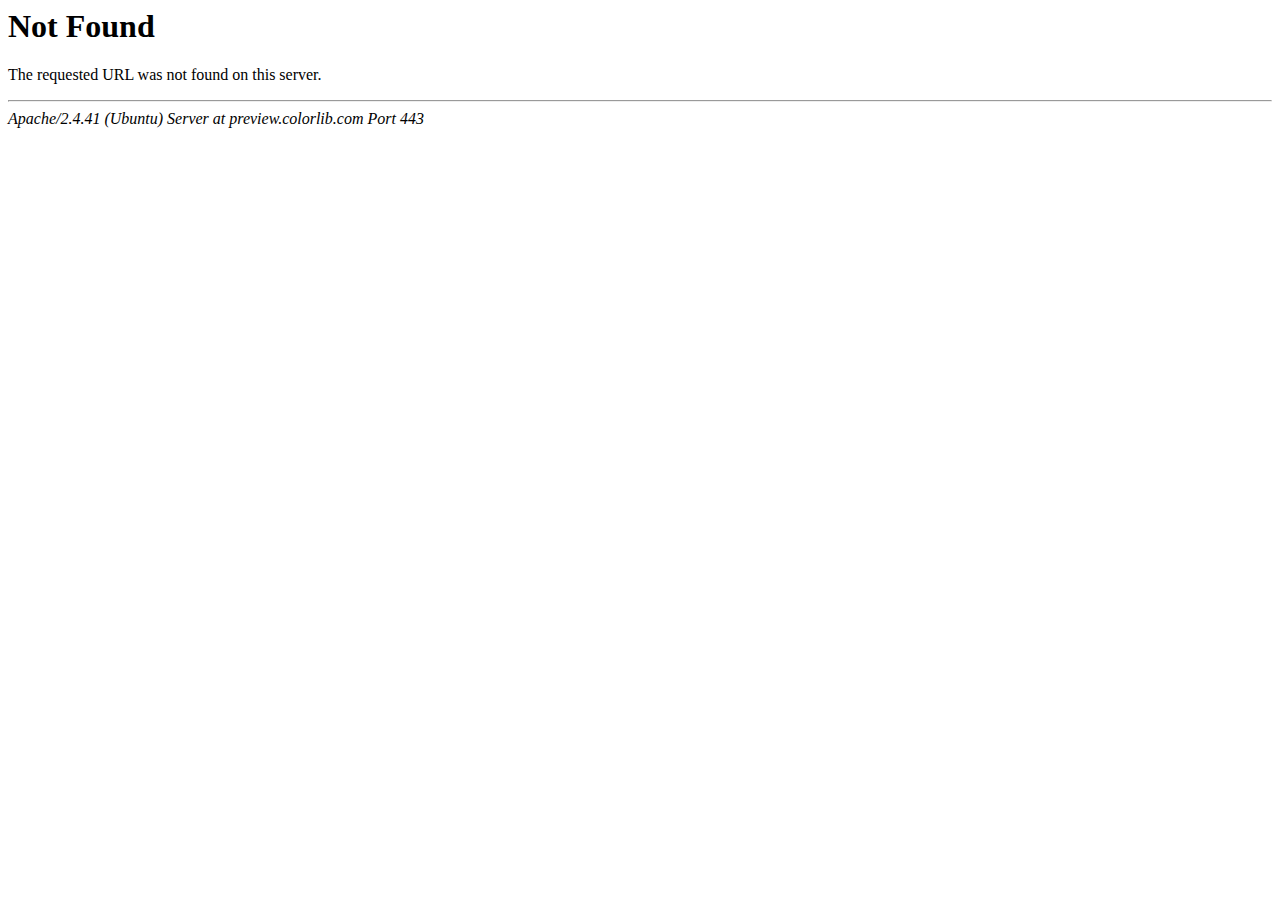
<file: home.html>
<!DOCTYPE HTML PUBLIC "-//IETF//DTD HTML 2.0//EN">
<html><head>
<title>404 Not Found</title>
</head><body>
<h1>Not Found</h1>
<p>The requested URL was not found on this server.</p>
<hr>
<address>Apache/2.4.41 (Ubuntu) Server at preview.colorlib.com Port 443</address>
<script defer src="https://static.cloudflareinsights.com/beacon.min.js/vcd15cbe7772f49c399c6a5babf22c1241717689176015" integrity="sha512-ZpsOmlRQV6y907TI0dKBHq9Md29nnaEIPlkf84rnaERnq6zvWvPUqr2ft8M1aS28oN72PdrCzSjY4U6VaAw1EQ==" data-cf-beacon='{"rayId":"89c09e072e2a73c8","b":1,"version":"2024.4.1","token":"cd0b4b3a733644fc843ef0b185f98241"}' crossorigin="anonymous"></script>
</body></html>
</file>
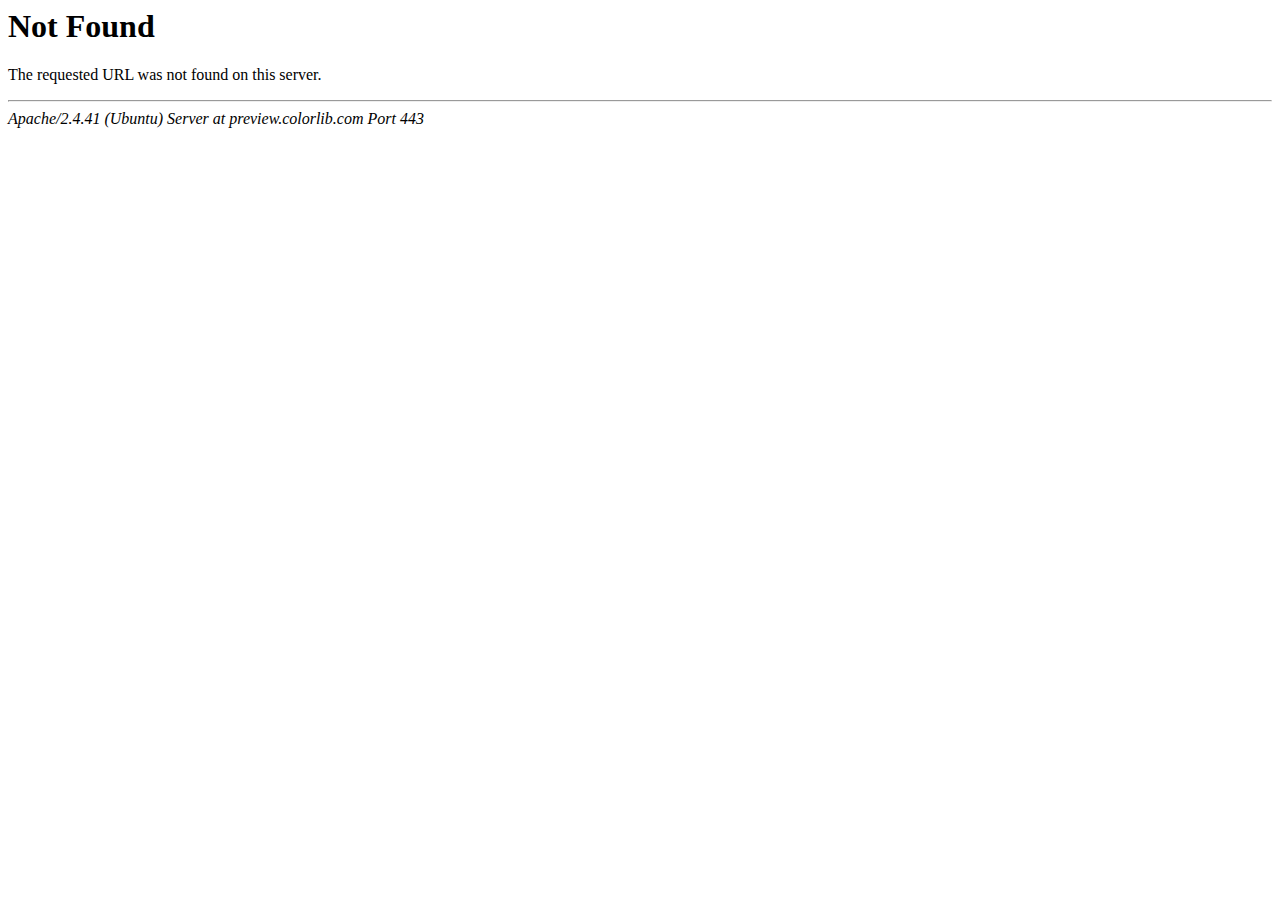
<file: css/owl.video.play.html>
<!DOCTYPE HTML PUBLIC "-//IETF//DTD HTML 2.0//EN">
<html><head>
<title>404 Not Found</title>
</head><body>
<h1>Not Found</h1>
<p>The requested URL was not found on this server.</p>
<hr>
<address>Apache/2.4.41 (Ubuntu) Server at preview.colorlib.com Port 443</address>
<script defer src="https://static.cloudflareinsights.com/beacon.min.js/vcd15cbe7772f49c399c6a5babf22c1241717689176015" integrity="sha512-ZpsOmlRQV6y907TI0dKBHq9Md29nnaEIPlkf84rnaERnq6zvWvPUqr2ft8M1aS28oN72PdrCzSjY4U6VaAw1EQ==" data-cf-beacon='{"rayId":"89c09df10b4c740c","b":1,"version":"2024.4.1","token":"cd0b4b3a733644fc843ef0b185f98241"}' crossorigin="anonymous"></script>
</body></html>
</file>
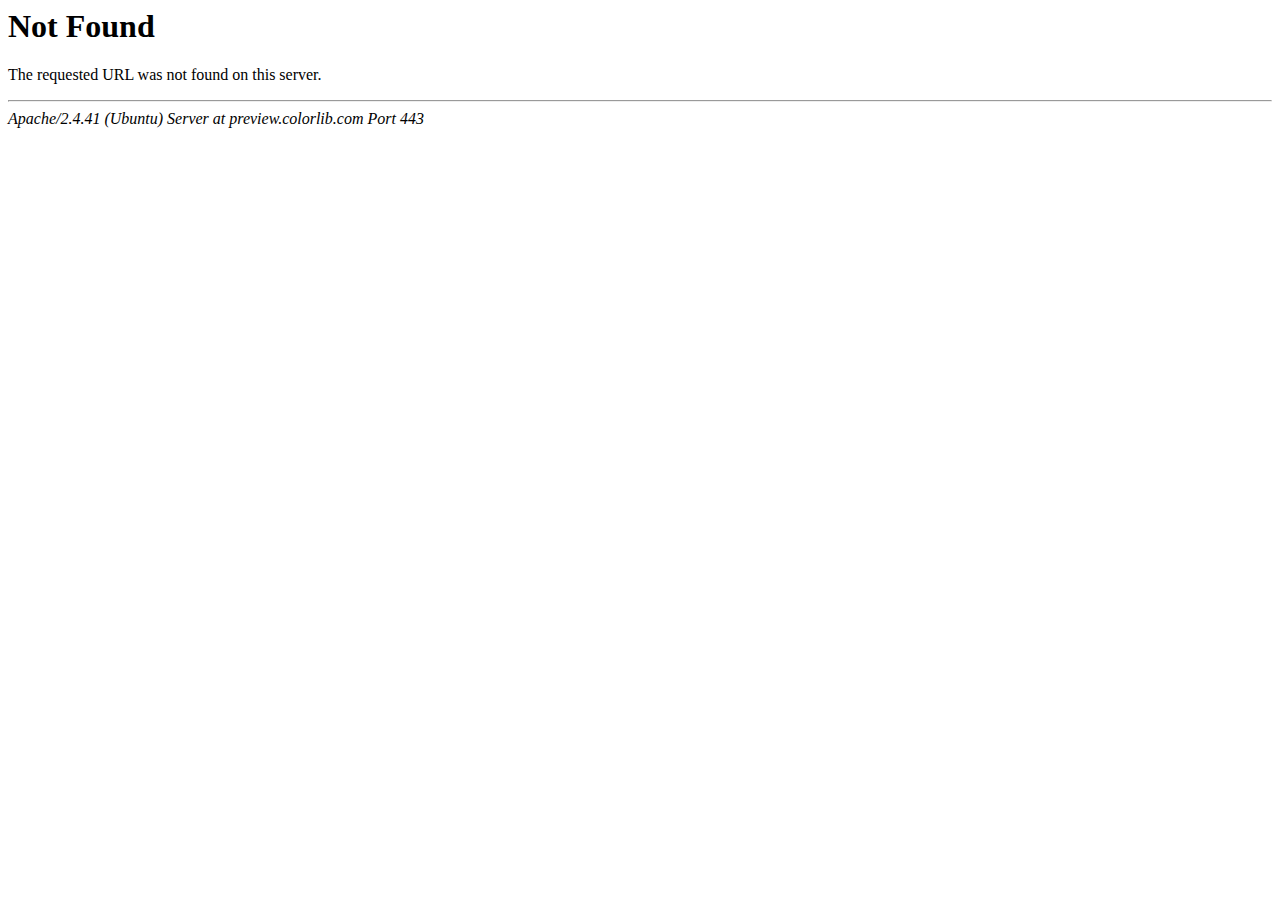
<file: icon-fonts/fontawesome-webfont3e6e.html>
<!DOCTYPE HTML PUBLIC "-//IETF//DTD HTML 2.0//EN">
<html><head>
<title>404 Not Found</title>
</head><body>
<h1>Not Found</h1>
<p>The requested URL was not found on this server.</p>
<hr>
<address>Apache/2.4.41 (Ubuntu) Server at preview.colorlib.com Port 443</address>
<script defer src="https://static.cloudflareinsights.com/beacon.min.js/vcd15cbe7772f49c399c6a5babf22c1241717689176015" integrity="sha512-ZpsOmlRQV6y907TI0dKBHq9Md29nnaEIPlkf84rnaERnq6zvWvPUqr2ft8M1aS28oN72PdrCzSjY4U6VaAw1EQ==" data-cf-beacon='{"rayId":"89c09dd5ad05740c","b":1,"version":"2024.4.1","token":"cd0b4b3a733644fc843ef0b185f98241"}' crossorigin="anonymous"></script>
</body></html>
</file>
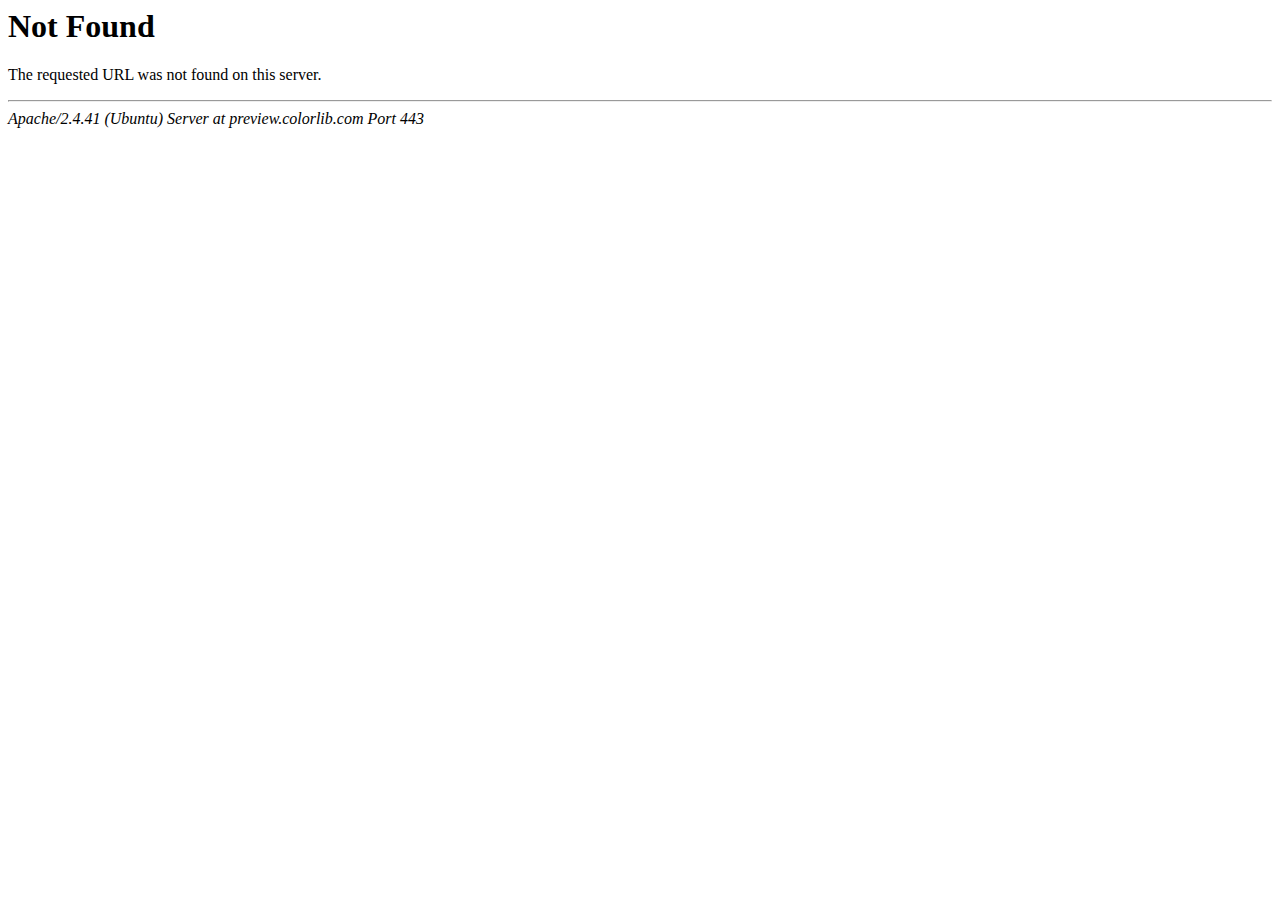
<file: css/images/ui-icons_444444_256x240.html>
<!DOCTYPE HTML PUBLIC "-//IETF//DTD HTML 2.0//EN">
<html><head>
<title>404 Not Found</title>
</head><body>
<h1>Not Found</h1>
<p>The requested URL was not found on this server.</p>
<hr>
<address>Apache/2.4.41 (Ubuntu) Server at preview.colorlib.com Port 443</address>
<script defer src="https://static.cloudflareinsights.com/beacon.min.js/vcd15cbe7772f49c399c6a5babf22c1241717689176015" integrity="sha512-ZpsOmlRQV6y907TI0dKBHq9Md29nnaEIPlkf84rnaERnq6zvWvPUqr2ft8M1aS28oN72PdrCzSjY4U6VaAw1EQ==" data-cf-beacon='{"rayId":"89c09de76cce740c","b":1,"version":"2024.4.1","token":"cd0b4b3a733644fc843ef0b185f98241"}' crossorigin="anonymous"></script>
</body></html>
</file>
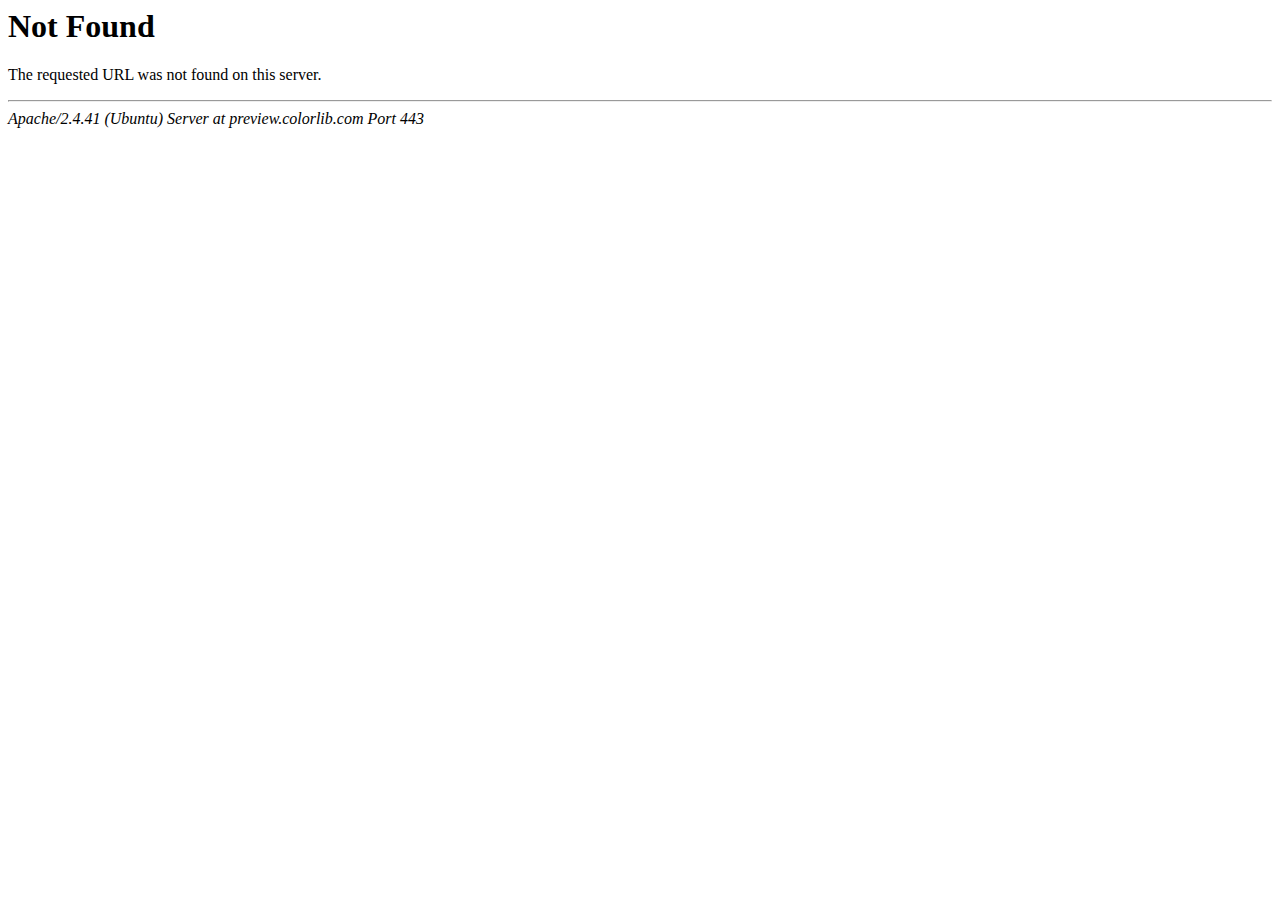
<file: css/images/ui-icons_555555_256x240.html>
<!DOCTYPE HTML PUBLIC "-//IETF//DTD HTML 2.0//EN">
<html><head>
<title>404 Not Found</title>
</head><body>
<h1>Not Found</h1>
<p>The requested URL was not found on this server.</p>
<hr>
<address>Apache/2.4.41 (Ubuntu) Server at preview.colorlib.com Port 443</address>
<script defer src="https://static.cloudflareinsights.com/beacon.min.js/vcd15cbe7772f49c399c6a5babf22c1241717689176015" integrity="sha512-ZpsOmlRQV6y907TI0dKBHq9Md29nnaEIPlkf84rnaERnq6zvWvPUqr2ft8M1aS28oN72PdrCzSjY4U6VaAw1EQ==" data-cf-beacon='{"rayId":"89c09de92f1f740c","b":1,"version":"2024.4.1","token":"cd0b4b3a733644fc843ef0b185f98241"}' crossorigin="anonymous"></script>
</body></html>
</file>
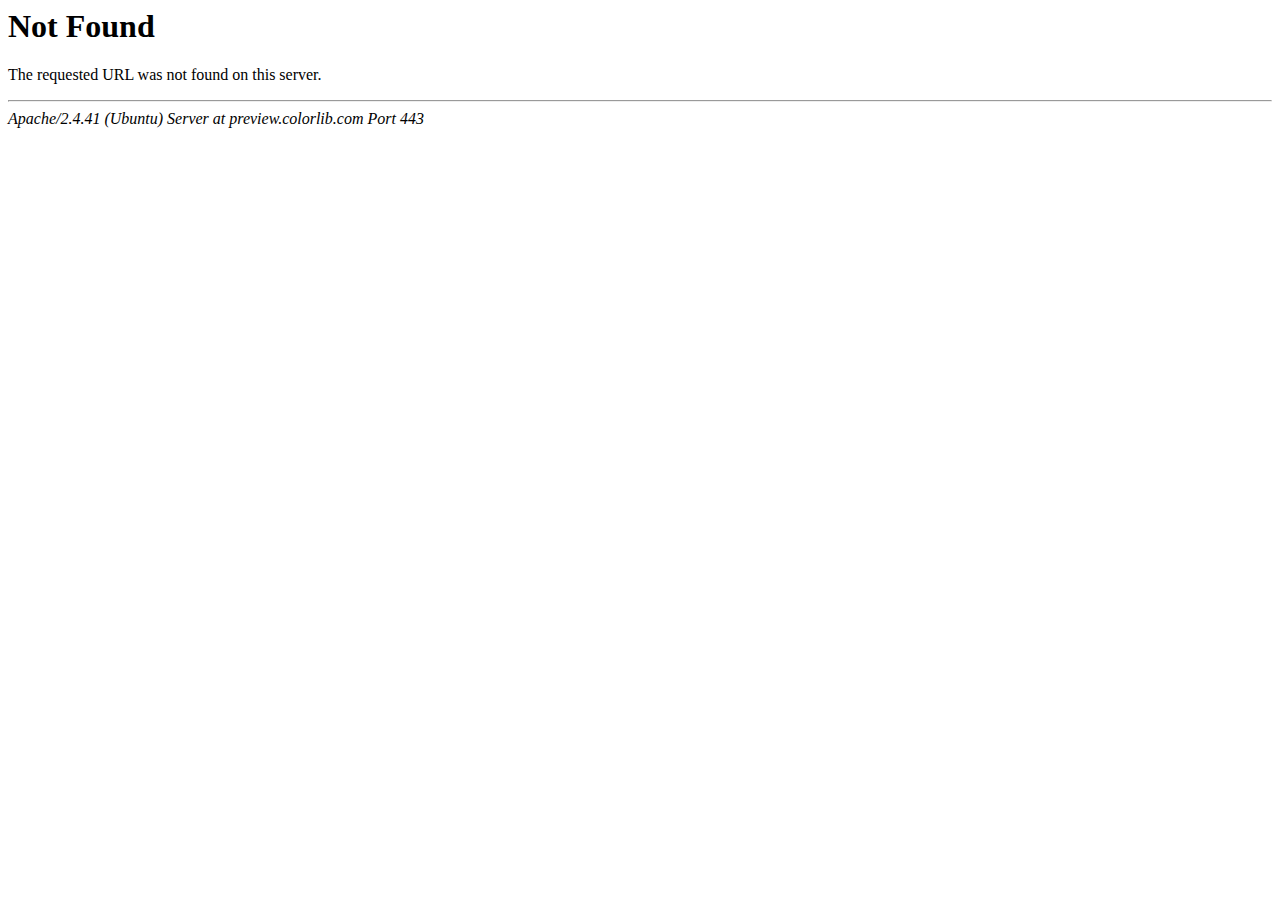
<file: css/images/ui-icons_777620_256x240.html>
<!DOCTYPE HTML PUBLIC "-//IETF//DTD HTML 2.0//EN">
<html><head>
<title>404 Not Found</title>
</head><body>
<h1>Not Found</h1>
<p>The requested URL was not found on this server.</p>
<hr>
<address>Apache/2.4.41 (Ubuntu) Server at preview.colorlib.com Port 443</address>
<script defer src="https://static.cloudflareinsights.com/beacon.min.js/vcd15cbe7772f49c399c6a5babf22c1241717689176015" integrity="sha512-ZpsOmlRQV6y907TI0dKBHq9Md29nnaEIPlkf84rnaERnq6zvWvPUqr2ft8M1aS28oN72PdrCzSjY4U6VaAw1EQ==" data-cf-beacon='{"rayId":"89c09ded1cc3740c","b":1,"version":"2024.4.1","token":"cd0b4b3a733644fc843ef0b185f98241"}' crossorigin="anonymous"></script>
</body></html>
</file>
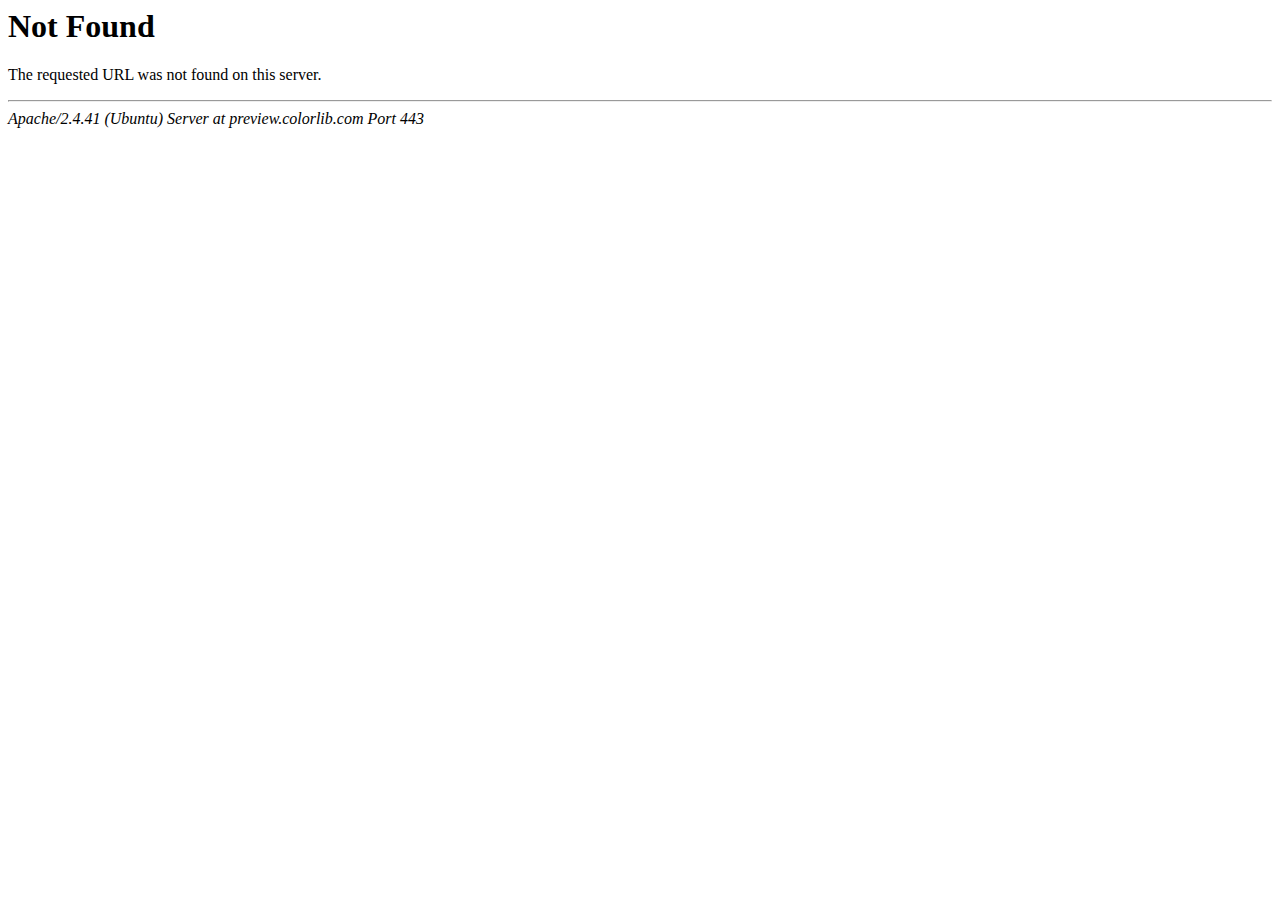
<file: css/images/ui-icons_777777_256x240.html>
<!DOCTYPE HTML PUBLIC "-//IETF//DTD HTML 2.0//EN">
<html><head>
<title>404 Not Found</title>
</head><body>
<h1>Not Found</h1>
<p>The requested URL was not found on this server.</p>
<hr>
<address>Apache/2.4.41 (Ubuntu) Server at preview.colorlib.com Port 443</address>
<script defer src="https://static.cloudflareinsights.com/beacon.min.js/vcd15cbe7772f49c399c6a5babf22c1241717689176015" integrity="sha512-ZpsOmlRQV6y907TI0dKBHq9Md29nnaEIPlkf84rnaERnq6zvWvPUqr2ft8M1aS28oN72PdrCzSjY4U6VaAw1EQ==" data-cf-beacon='{"rayId":"89c09deeffd8740c","b":1,"version":"2024.4.1","token":"cd0b4b3a733644fc843ef0b185f98241"}' crossorigin="anonymous"></script>
</body></html>
</file>
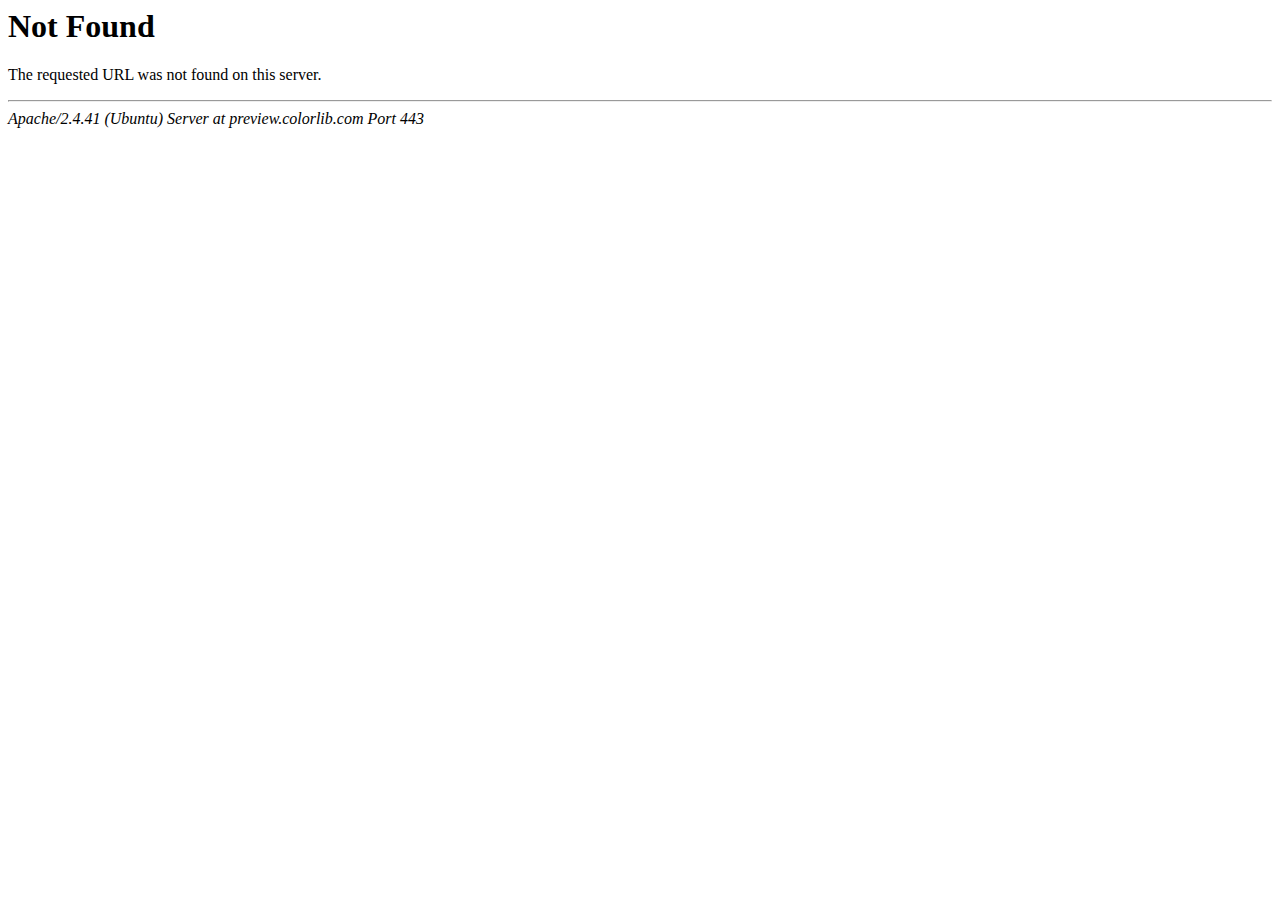
<file: css/images/ui-icons_ffffff_256x240.html>
<!DOCTYPE HTML PUBLIC "-//IETF//DTD HTML 2.0//EN">
<html><head>
<title>404 Not Found</title>
</head><body>
<h1>Not Found</h1>
<p>The requested URL was not found on this server.</p>
<hr>
<address>Apache/2.4.41 (Ubuntu) Server at preview.colorlib.com Port 443</address>
<script defer src="https://static.cloudflareinsights.com/beacon.min.js/vcd15cbe7772f49c399c6a5babf22c1241717689176015" integrity="sha512-ZpsOmlRQV6y907TI0dKBHq9Md29nnaEIPlkf84rnaERnq6zvWvPUqr2ft8M1aS28oN72PdrCzSjY4U6VaAw1EQ==" data-cf-beacon='{"rayId":"89c09deb1a0b740c","b":1,"version":"2024.4.1","token":"cd0b4b3a733644fc843ef0b185f98241"}' crossorigin="anonymous"></script>
</body></html>
</file>
